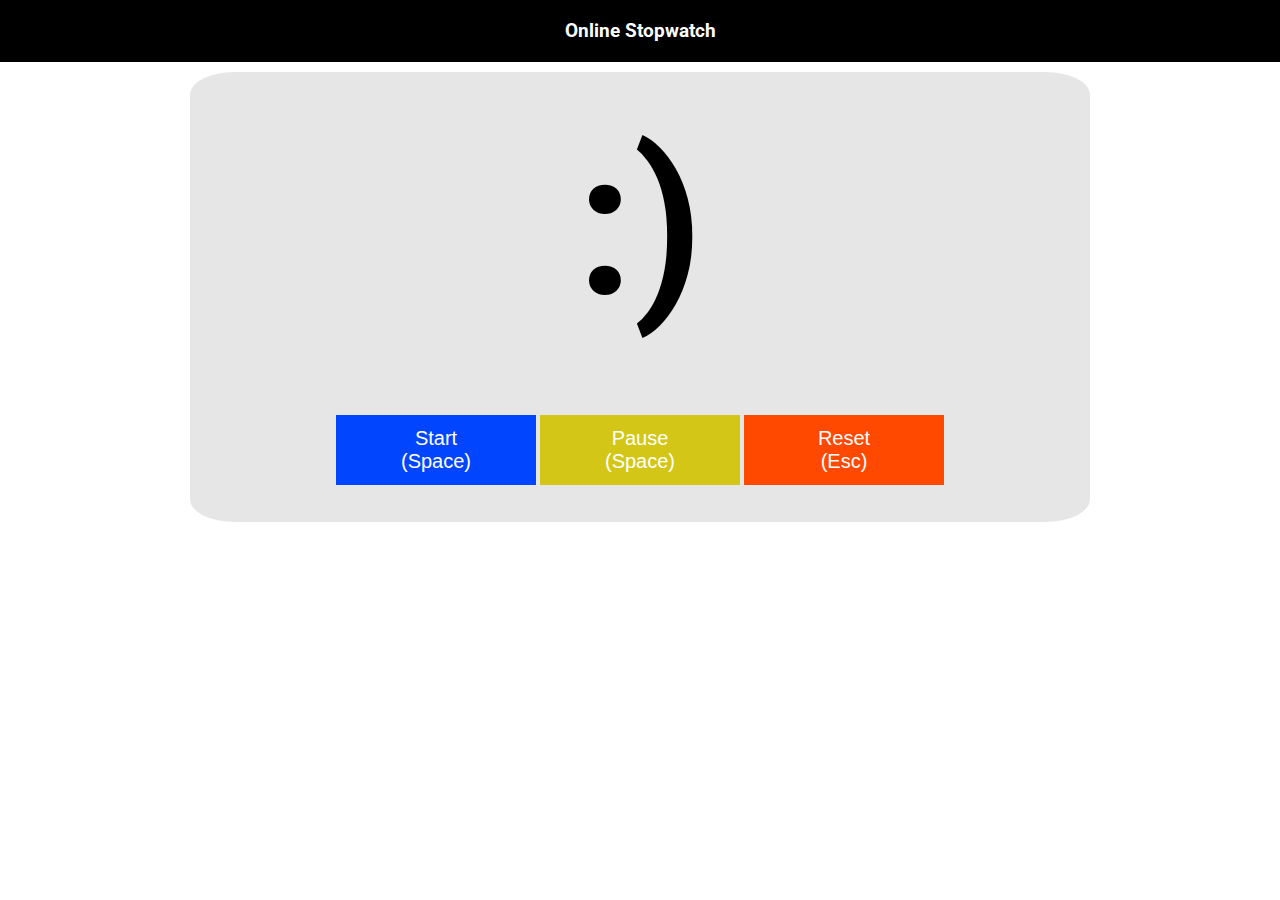
<file: index.html>
<!DOCTYPE html>
<html lang="en">
<head>
    <meta charset="UTF-8">
    <meta name="viewport" content="width=device-width, initial-scale=1.0">
    <link rel="stylesheet" href="style.css">
    <title>Stopwatch</title>
</head>
<body>
    <header id="header"><h3>Online Stopwatch</h3></header>
    <div id="stopwatch">
        <h1 class="time">:)</h1>
        <div id="controller">
            <button id="start" class="btn" onclick="start()">Start<br>(Space)</button>
            <button id="pause" class="btn" onclick="pause()">Pause<br>(Space)</button>
            <button id="reset" class="btn" onclick="reset()">Reset<br>(Esc)</button>
        </div>
    </div>

    <script src="./scripts.js"></script>
</body>
</html>
</file>
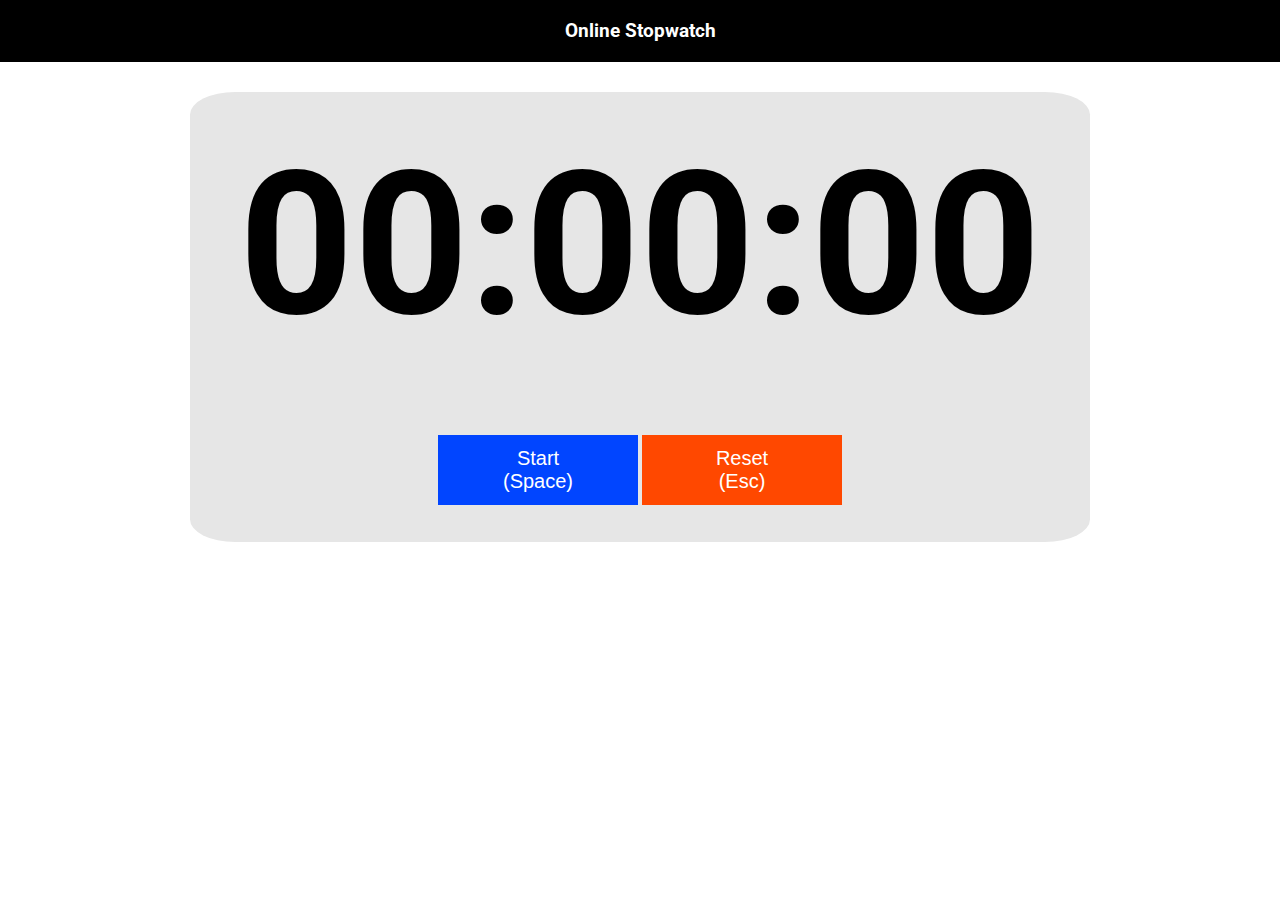
<file: src/index.html>
<!DOCTYPE html>
<html lang="en">
<head>
    <meta charset="UTF-8">
    <meta name="viewport" content="width=device-width, initial-scale=1.0">
    <link rel="stylesheet" href="style.css">
    <title>Stopwatch</title>
</head>
<body>
    <header id="header"><h3>Online Stopwatch</h3></header>
    <div id="stopwatch">
        <h1 class="time">00:00:00</h1>
        <div id="controller">
            <button id="start" class="btn">Start<br>(Space)</button>
            <button id="pause" class="btn">Pause<br>(Space)</button>
            <button id="reset" class="btn">Reset<br>(Esc)</button>
        </div>
    </div>

    <script src="./scripts.js"></script>
</body>
</html>
</file>
<file: style.css>
@import url('https://fonts.googleapis.com/css2?family=Roboto&display=swap');

* {
    margin: 0;
    padding: 0;
    outline: 0;
    box-sizing: border-box;
}

body {
    font-family: 'Roboto', sans-serif;;
}

#header {
    width: 100%;
    position: relative;
    text-align: center;
    padding: 20px;
    background: #000;
    color: #fff;
}

#stopwatch {
    display: flex;
    flex-direction: column;
    align-items: center;
    width: 900px;
    height: 450px;
    margin: auto;
    margin-top: 10px;
    border-radius: 5%;
    background: rgb(230, 230, 230);
}

#stopwatch button {
    width: 200px;
    height: 70px;
    justify-content: center;
}

#start {
    background: rgb(1, 69, 255);
    color: #fff;
    transition: filter 0.2s;
}

#start:hover {
    filter: brightness(90%);
}

#pause {
    background: rgb(211, 198, 22);
    color: #fff;
    transition: filter 0.2s;
}

#pause:hover {
    filter: brightness(90%);
}

#reset {
    background: rgb(255, 72, 0);
    color: #fff;
    transition: filter 0.2s;
}

#reset:hover {
    filter: brightness(90%);
}

.time {
    float: right;
    font-size: 200px;
    margin: auto;
}

.btn {
    border: none;
    cursor: pointer;
    margin: 2px;
    padding: 10px;
    font-size: 15pt;
}

#controller {
    display: flex;
    margin: auto;
}

@media(max-width: 900px){
    #stopwatch {
        display: flex;
        width: 450px;
        height: 350px;
        margin: auto;
        margin-top: 10px;
        border-radius: 5%;
        background: rgb(230, 230, 230);
    }
    #stopwatch button {
        width: 100px;
        height: 70px;
        justify-content: center;
    }
    .btn {
        border: none;
        cursor: pointer;
        margin: 2px;
        padding: 10px;
        font-size: 11pt;
    }
    .time {
        float: right;
        font-size: 100px;
    }
}
</file>
<file: src/style.css>
@import url('https://fonts.googleapis.com/css2?family=Roboto&display=swap');

* {
    margin: 0;
    padding: 0;
    outline: 0;
    box-sizing: border-box;
}

body {
    font-family: 'Roboto', sans-serif;;
}

#header {
    width: 100%;
    position: relative;
    text-align: center;
    padding: 20px;
    background: #000;
    color: #fff;
}

#stopwatch {
    display: flex;
    flex-direction: column;
    align-items: center;
    width: 900px;
    height: 450px;
    margin: auto;
    margin-top: 30px;
    border-radius: 5%;
    background: rgb(230, 230, 230);
}

#stopwatch button {
    width: 200px;
    height: 70px;
    justify-content: center;
}

#start {
    background: rgb(1, 69, 255);
    color: #fff;
    transition: filter 0.2s;
}

#start:hover {
    filter: brightness(90%);
}

#pause {
    display: none;
    background: rgb(211, 198, 22);
    color: #fff;
    transition: filter 0.2s;
}

#pause:hover {
    filter: brightness(90%);
}

#reset {
    background: rgb(255, 72, 0);
    color: #fff;
    transition: filter 0.2s;
}

#reset:hover {
    filter: brightness(90%);
}

.time {
    float: right;
    font-size: 200px;
    margin: auto;
}

.btn {
    border: none;
    cursor: pointer;
    margin: 2px;
    padding: 10px;
    font-size: 15pt;
}

#controller {
    display: flex;
    margin: auto;
}

@media(max-width: 1080px){
    #stopwatch {
        display: flex;
        width: 82%;
        height: 400px;
        margin: auto;
        margin-top: 30px;
        border-radius: 5%;
        background: rgb(230, 230, 230);
    }
    #stopwatch h1 {
        font-size: 55px;
    }
    #stopwatch button {
        width: 100px;
        height: 70px;
        justify-content: center;
    }
    .btn {
        border: none;
        cursor: pointer;
        margin: 2px;
        padding: 10px;
        font-size: 11pt;
    }
    .time {
        float: right;
        font-size: 100px;
    }
}
</file>
